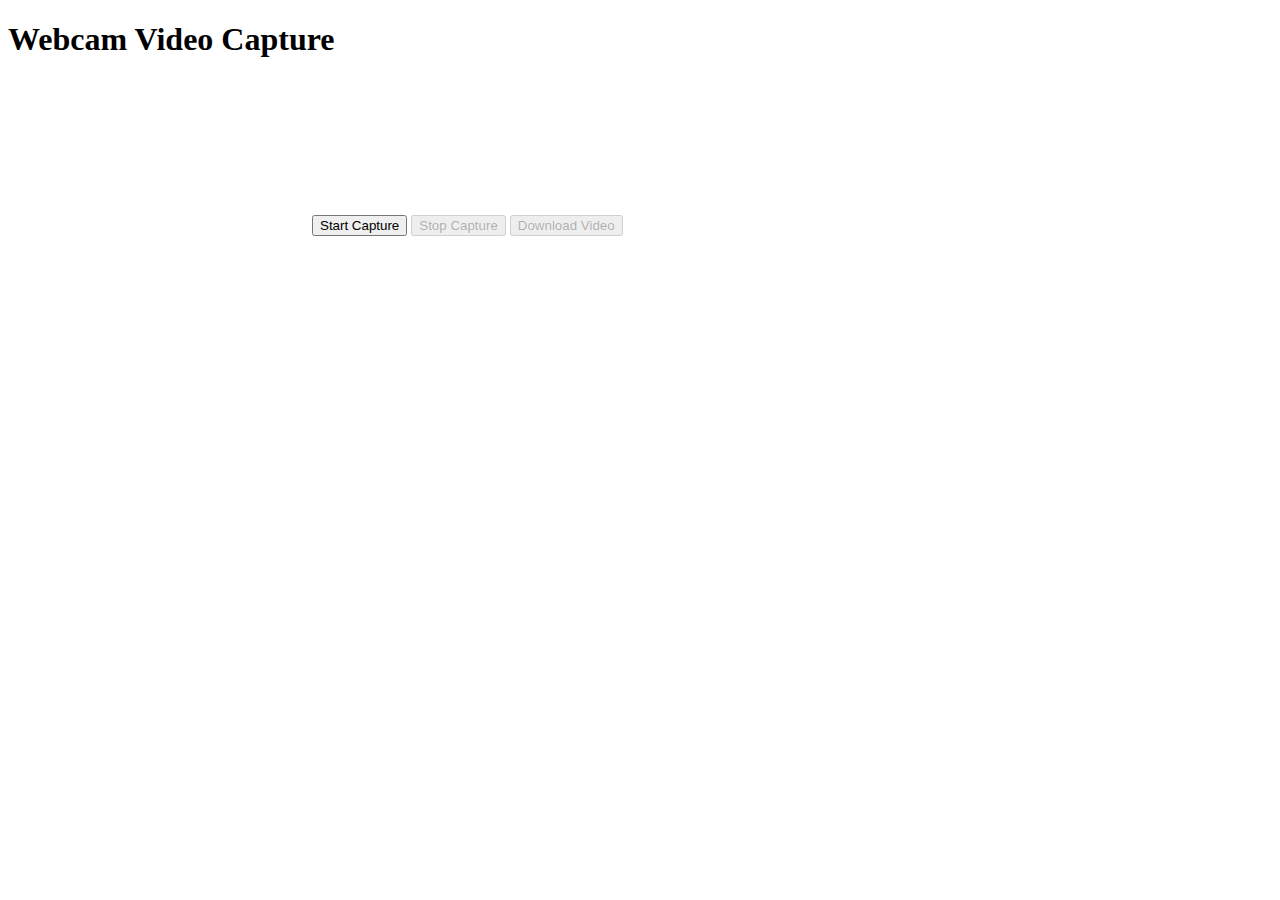
<file: LicensePlateRecognition/templates/test.html>
<!DOCTYPE html>
<html lang="en">
<head>
    <meta charset="UTF-8">
    <title>Webcam Video Capture</title>
</head>
<body>
    <h1>Webcam Video Capture</h1>
    <video id="webcam" autoplay></video>
    <button id="startCapture">Start Capture</button>
    <button id="stopCapture" disabled>Stop Capture</button>
    <button id="downloadVideo" disabled>Download Video</button>
    <script>
        const videoElement = document.getElementById('webcam');
        const startButton = document.getElementById('startCapture');
        const stopButton = document.getElementById('stopCapture');
        const downloadButton = document.getElementById('downloadVideo');
        const mediaRecorder = null;
        const recordedChunks = [];

        // Check for webcam support
        if (navigator.mediaDevices && navigator.mediaDevices.getUserMedia) {
            navigator.mediaDevices
                .getUserMedia({ video: true })
                .then(function (stream) {
                    videoElement.srcObject = stream;
                    mediaRecorder = new MediaRecorder(stream);

                    mediaRecorder.ondataavailable = (event) => {
                        if (event.data.size > 0) {
                            recordedChunks.push(event.data);
                        }
                    };

                    startButton.addEventListener('click', () => {
                        mediaRecorder.start();
                        startButton.disabled = true;
                        stopButton.disabled = false;
                    });

                    stopButton.addEventListener('click', () => {
                        mediaRecorder.stop();
                        startButton.disabled = false;
                        stopButton.disabled = true;
                        downloadButton.disabled = false;
                    });

                    mediaRecorder.onstop = () => {
                        downloadButton.addEventListener('click', () => {
                            const blob = new Blob(recordedChunks, { type: 'video/webm' });
                            const url = URL.createObjectURL(blob);
                            const a = document.createElement('a');
                            a.href = url;
                            a.download = 'webcam_video.webm';
                            a.click();
                            URL.revokeObjectURL(url);
                        });
                    };
                })
                .catch(function (error) {
                    console.error('Error accessing webcam:', error);
                });
        } else {
            console.error('getUserMedia not supported in this browser');
        }
    </script>
</body>
</html>
</file>
